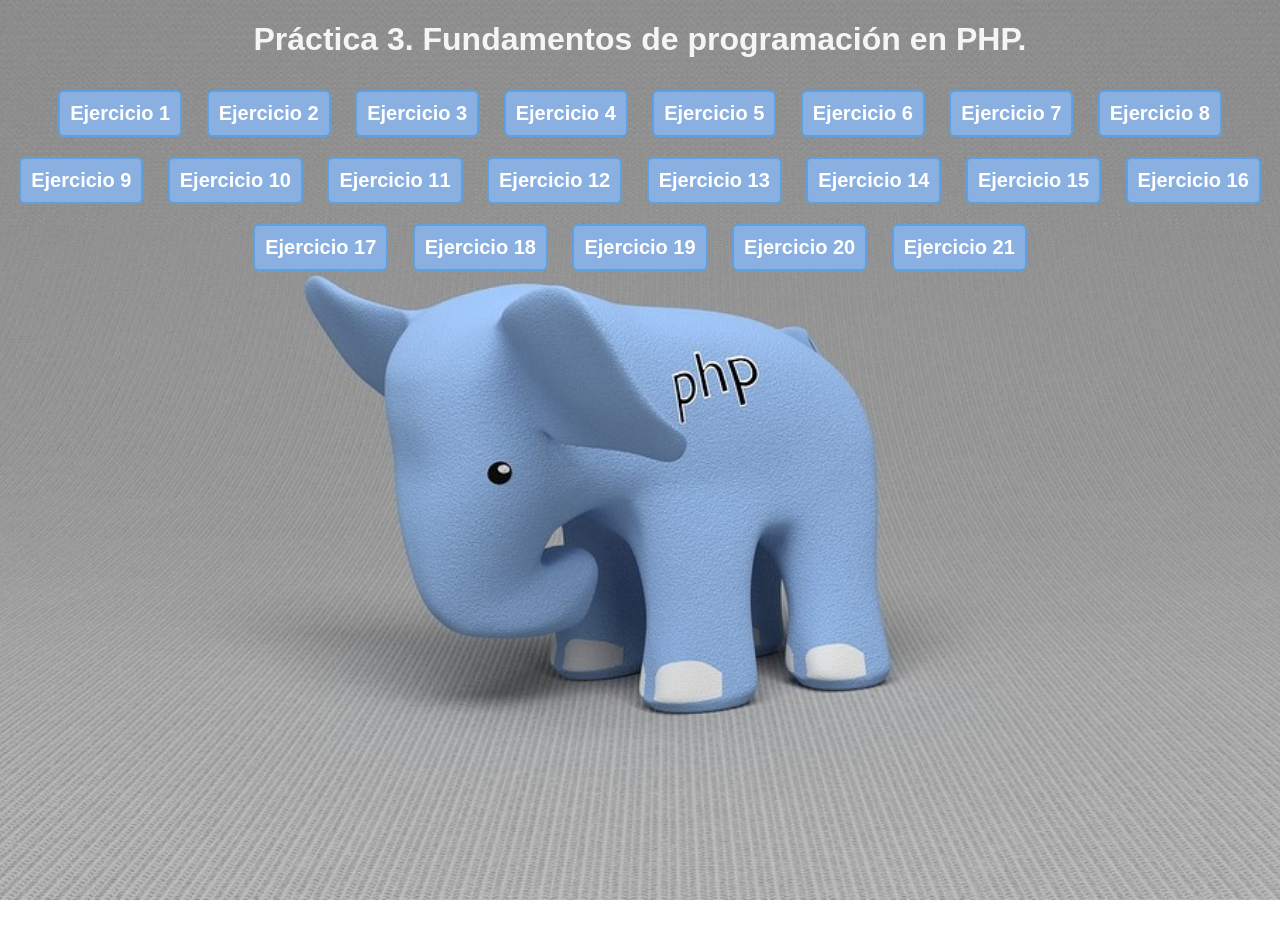
<file: TRIM1/Actividades/Actividad3/Practica3_Fundamentos_PHP/index.html>
<!doctype html>
<html lang="es">

<head>
    <meta charset="UTF-8">
    <title>Práctica 3</title>
    <link rel="stylesheet" type="text/css" href="./estilos/miestilo.css" />
    <style>
        /* Separa los botones de la página principal */
        a.boton_personalizado {
            display: inline-block;
            margin: 10px;
            padding: 10px;
            vertical-align: middle;
        }
    </style>
</head>

<body>
    <h1>Práctica 3. Fundamentos de programación en PHP.</h1>
    <a class="boton_personalizado" href="./pages/Ejercicio1.php" title="Saludo: Muestra ¡Hola Mundo!.">Ejercicio 1</a>
    <a class="boton_personalizado" href="./pages/Ejercicio2.php" title="Dado: Genera un número aleatorio entre 1 y 6.">Ejercicio 2</a>
    <a class="boton_personalizado" href="./pages/Ejercicio3.php" title="Dado II: Genera un número aleatorio entre 1 y 6 y representa gráficamente la cara correspondiente de un dado.">Ejercicio 3</a>
    <a class="boton_personalizado" href="./pages/Ejercicio4.php" title="Color aleatorio: Muestra un rectángulo cuyo color de fondo cambie aleatoriamente cada vez que se recargue la página.">Ejercicio 4</a>
    <a class="boton_personalizado" href="./pages/Ejercicio5.php" title="Línea de longitud aleatoria: Dibuja una línea horizontal con una longitud aleatoria comprendida entre 1 y 1000 píxeles.">Ejercicio 5</a>
    <a class="boton_personalizado" href="./pages/Ejercicio6.php" title="Círculo de color aleatorio: Dibuja un círculo de 50 píxeles de radio con un color generado aleatoriamente.">Ejercicio 6</a>
    <a class="boton_personalizado" href="./pages/Ejercicio7.php" title="Tirada de dados: Simula dos tiradas de dados, muestra gráficamente sus resultados e indica la suma total.">Ejercicio 7</a>
    <a class="boton_personalizado" href="./pages/Ejercicio8.php" title="Mayor de tres números: Define tres números y muestra cuál es el mayor.">Ejercicio 8</a>
    <a class="boton_personalizado" href="./pages/Ejercicio9.php" title="Fecha y hora: Muestra la fecha y la hora actuales del servidor en zona horaria Europe/Madrid.">Ejercicio 9</a>
    <a class="boton_personalizado" href="./pages/Ejercicio10.php" title="Calculadora I: Declara dos variables numéricas y muestra la suma, resta, multiplicación y división.">Ejercicio 10</a>
    <a class="boton_personalizado" href="./pages/Ejercicio11.php" title="Datos personales: Crea variables de ejemplo para datos personales y los presenta en una tabla HTML.">Ejercicio 11</a>
    <a class="boton_personalizado" href="./pages/Ejercicio12.php" title="Signo de un número: Define un número y muestra si es positivo, negativo o igual a cero.">Ejercicio 12</a>
    <a class="boton_personalizado" href="./pages/Ejercicio13.php" title="Cálculo de edad: Calcula la edad actual, en 10 años, hace 10 años y el año de jubilación.">Ejercicio 13</a>
    <a class="boton_personalizado" href="./pages/Ejercicio14.php" title="Emoticonos: Selecciona y muestra un emoticono de manera aleatoria cada vez que se cargue la página.">Ejercicio 14</a>
    <a class="boton_personalizado" href="./pages/Ejercicio15.php" title="Contar letras: Cuenta cuántas veces aparece la letra 't' minúscula en la frase 'This is a test'.">Ejercicio 15</a>
    <a class="boton_personalizado" href="./pages/Ejercicio16.php?primerNumero=4&segundoNumero=5" title="Cálculos con GET: Recibe parámetros por URL y muestra resto, división y suma.">Ejercicio 16</a>
    <a class="boton_personalizado" href="./pages/Ejercicio17.php" title="Cadenas I: Muestra la frase original, la frase sin espacios y la longitud de ambas.">Ejercicio 17</a>
    <a class="boton_personalizado" href="./pages/Ejercicio18.php" title="Comprobaciones numéricas: Comprueba variables con is_float() e is_null() antes y después de cambiar su tipo.">Ejercicio 18</a>
    <a class="boton_personalizado" href="./pages/Ejercicio19.php?num1=3&num2=4&num3=5" title="Calculadora II: Recibe tres números por GET y muestra estadísticas en una tabla HTML.">Ejercicio 19</a>
    <a class="boton_personalizado" href="./pages/Ejercicio20.php" title="Información del servidor: Muestra en una tabla el nombre del servidor, el software y la versión de PHP.">Ejercicio 20</a>
    <a class="boton_personalizado" href="./pages/Ejercicio21.php" title="Juego de palabras: Realiza operaciones con cadenas a partir del diálogo de Groucho y Chico en una tabla HTML.">Ejercicio 21</a>
</body>

</html>
</file>
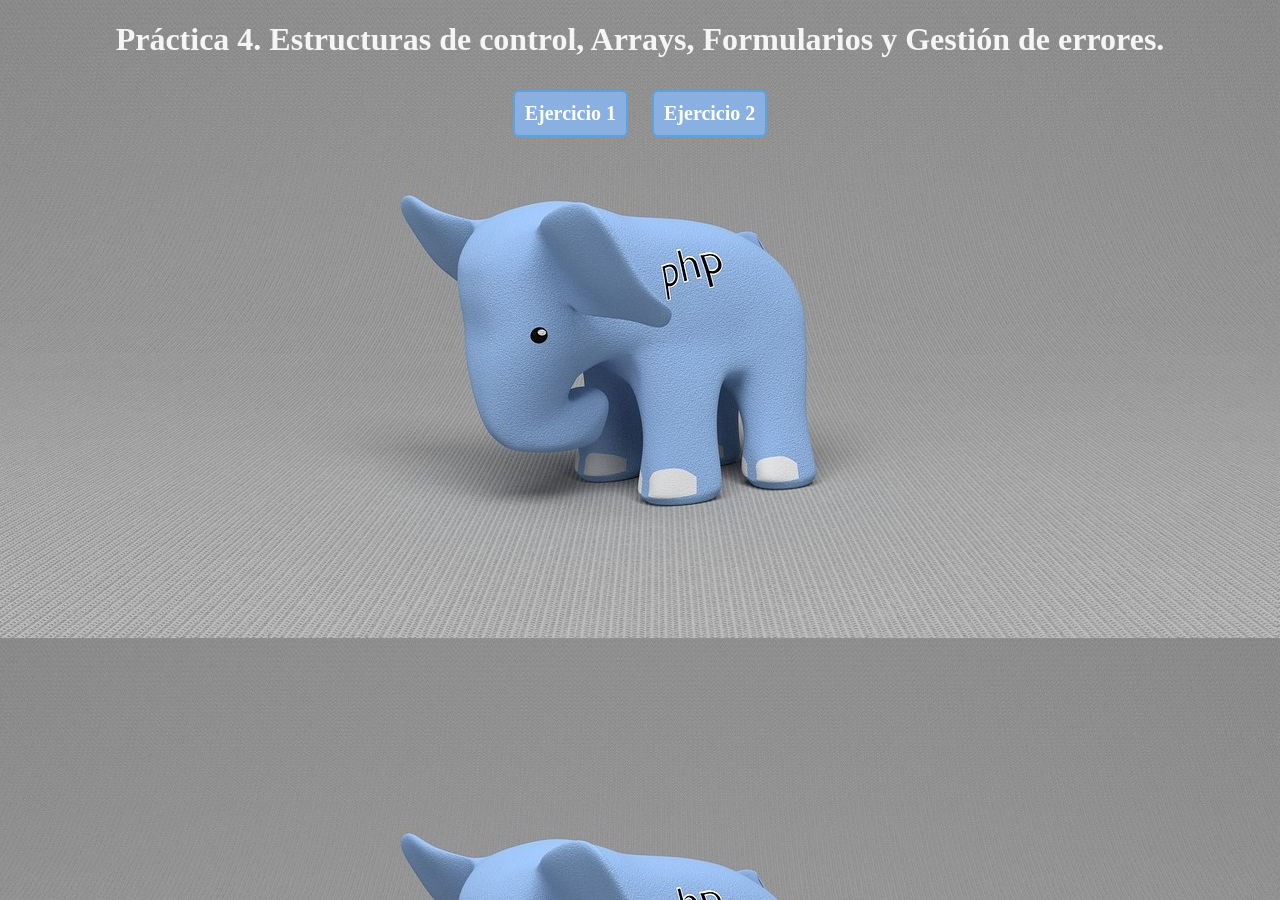
<file: TRIM1/Actividades/Actividad4/Practica4_Estructuras_PHP/index.html>
<!doctype html>
<html lang="es">
<meta charset="UTF-8">

<head>
    <title> Práctica 4 </title>
    <link rel="stylesheet" type="text/css" href="./estilos/miestilo.css" />
    <style>
        /* Separa los botones de la página principal */
        a.boton_personalizado {
            display: inline-block;
            margin: 10px;
            padding: 10px;
            vertical-align: middle;
        }
    </style>

</head>

<body>
    <h1>Práctica 4. Estructuras de control, Arrays, Formularios y Gestión de errores. </h1>
    <a class="boton_personalizado" href="./pages/Ejercicio1.php" title="Ejercicio 1.">Ejercicio 1</a>
    <a class="boton_personalizado" href="" title="">Ejercicio 2</a>

</body>

</html>
</file>
<file: TRIM1/Actividades/Actividad3/Practica3_Fundamentos_PHP/estilos/miestilo.css>
.boton_personalizado {
  display: inline-block;
  text-decoration: none;
  padding: 10px;
  margin: 8px;
  font-weight: 600;
  font-size: 20px;
  color: #ffffff;
  background-color: #8ab0e2;
  border-radius: 6px;
  border: 2px solid #5ea1e0;
}

.boton_personalizado:hover {
  color: #1883ba;
  background-color: #ffffff;
}

.boton_volver {
  position: fixed;
  bottom: 20px;
  right: 20px;
}

.mi_tabla {
  text-decoration: none;
  padding: 10px;
  font-weight: 600;
  font-size: 20px;
  color: #ffffff;
  background-color: #1883ba;
  border-radius: 6px;
  border: 2px solid #0016b0;
  margin-left: auto;
  margin-right: auto;
}

.pie {
  width: 100%;
  height: auto;
  left: 0px;
  bottom: 680px;
  text-align: center;
  color: whitesmoke;
}

body {
  margin-left: auto;
  margin-right: auto;
  text-align: center;
  color: whitesmoke;
  background-image: url("../imagenes/elefante.jpg");
  background-repeat: no-repeat;
  background-position: center center;
  background-size: cover;
  background-attachment: fixed;
  min-height: 100vh;
  font-family: Arial, Helvetica, sans-serif;
}

table {
  text-align: center;
  margin: 20px auto;
  border-collapse: collapse;
  border: 1px solid #8ab0e2;
  color: blueviolet;
  background-color: whitesmoke;
}

td {
  border: 1px solid #8ab0e2;
  padding: 8px 16px;
}

th {
  color: white;
  border: 1px solid #8ab0e2;
  background-color: #8ab0e2;
  padding: 8px 16px;
}

.resultados {
  text-align: center;
  position: fixed;
  margin: 0 auto;
  border: 1px solid #8ab0e2;
  color: blueviolet;
  background-color: whitesmoke;
  width: 200px;
  height: 100px;
}
</file>
<file: TRIM1/Actividades/Actividad4/Practica4_Estructuras_PHP/estilos/miestilo.css>
.boton_personalizado {
  display: inline-block;
  text-decoration: none;
  padding: 10px;
  margin: 8px;
  font-weight: 600;
  font-size: 20px;
  color: #ffffff;
  background-color: #8ab0e2;
  border-radius: 6px;
  border: 2px solid #5ea1e0;
}

.boton_personalizado:hover {
  color: #1883ba;
  background-color: #ffffff;
}

.mi_tabla {
  text-decoration: none;
  padding: 10px;
  font-weight: 600;
  font-size: 20px;
  color: #ffffff;
  background-color: #1883ba;
  border-radius: 6px;
  border: 2px solid #0016b0;
  margin-left: auto;
  margin-right: auto;
}

.pie {
  width: 100%;
  height: auto;
  left: 0px;
  bottom: 680px;
  text-align: center;
  color: whitesmoke;
}

body {
  margin-left: auto;
  margin-right: auto;
  text-align: center;
  color: whitesmoke;
  background-image: url("../imagenes/elefante.jpg");
}

table {
  text-align: center;
  margin: 0 auto;
  border: 1px solid #8ab0e2;
  color: blueviolet;
  background-color: whitesmoke;
}

td {
  border: 1px solid #8ab0e2;
}

th {
  color: white;
  border: 1px solid #8ab0e2;
  background-color: #8ab0e2;
}

.resultados {
  text-align: center;
  position: fixed;
  margin: 0 auto;
  border: 1px solid #8ab0e2;
  color: blueviolet;
  background-color: whitesmoke;
  width: 200px;
  height: 100px;
}
</file>
